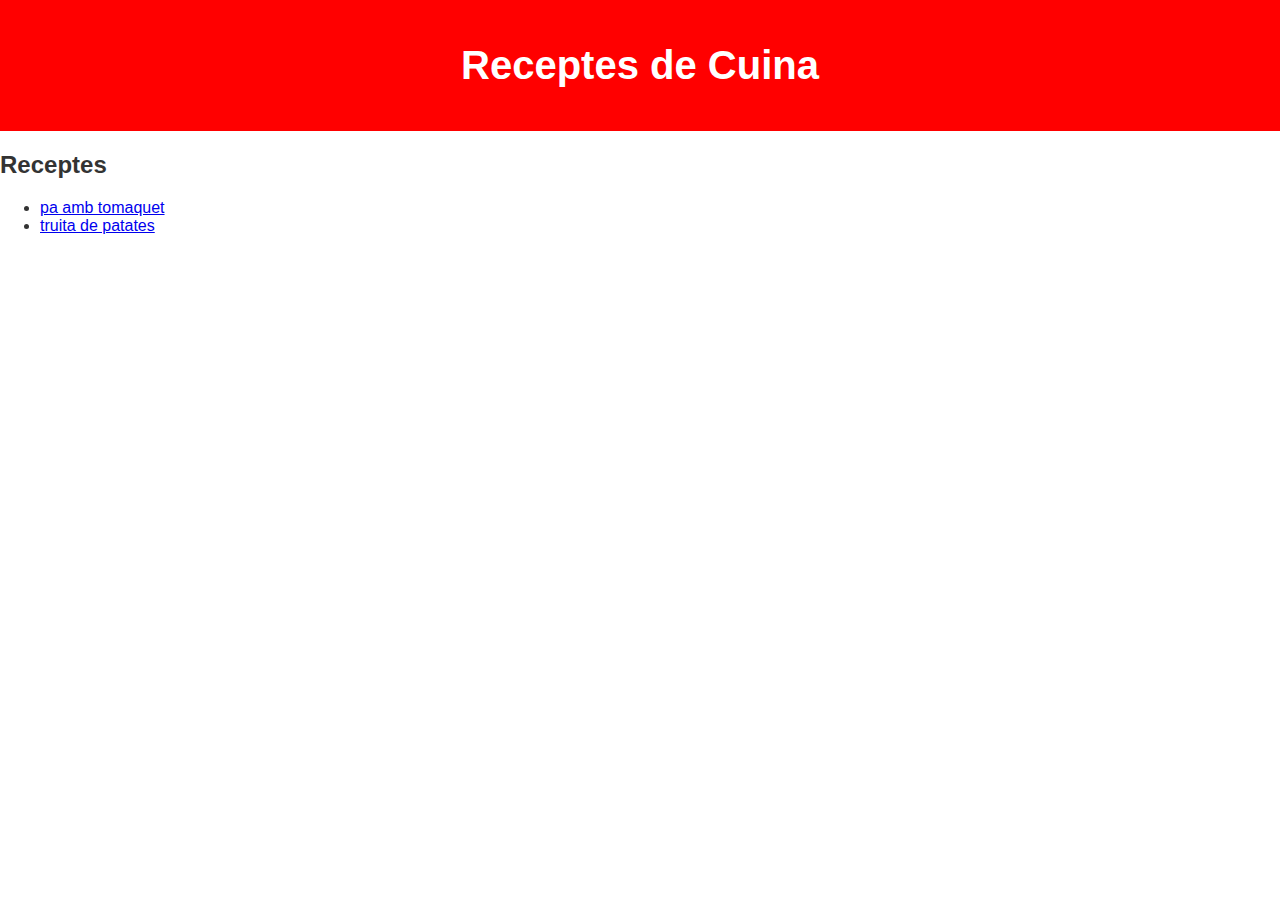
<file: index.html>
<!DOCTYPE html>
<html lang="ca">
<head>
    <meta charset="UTF-8">
    <meta name="viewport" content="width=device-width, initial-scale=1.0">
    <link rel="stylesheet" href="css/styles.css">
    <title>Receptes de Cuina</title>
</head>
<body>
    <header>
        <h1>Receptes de Cuina</h1>
    </header>
    <main>
        <h2>Receptes</h2>
        <ul>
            <li>
                <a href="receptes/receptes1.html">pa amb tomaquet</a>
            </li>
            <li>
                <a href="receptes/receptes2.html">truita de patates</a>
            </li>
        </ul>
    </main>
</body>
</html>
</file>
<file: css/styles.css>
body {
    font-family: Arial, sans-serif;
    background-color: white;
    color: #333;
    margin: 0;
    padding: 0;
}

header {
    background-color: red;
    color: white;
    text-align: center;
    padding: 1em 0;
}

h1 {
    font-size: 2.5em;
}

h2 {
    font-size: 1.5em;
}

ul, ol {
    margin: 20px;
    padding: 0 20px;
}

img {
    width: 300px; /* Ajusta la mida de la imatge */
    height: auto;
    display: block;
    margin: 20px auto;
}
</file>
